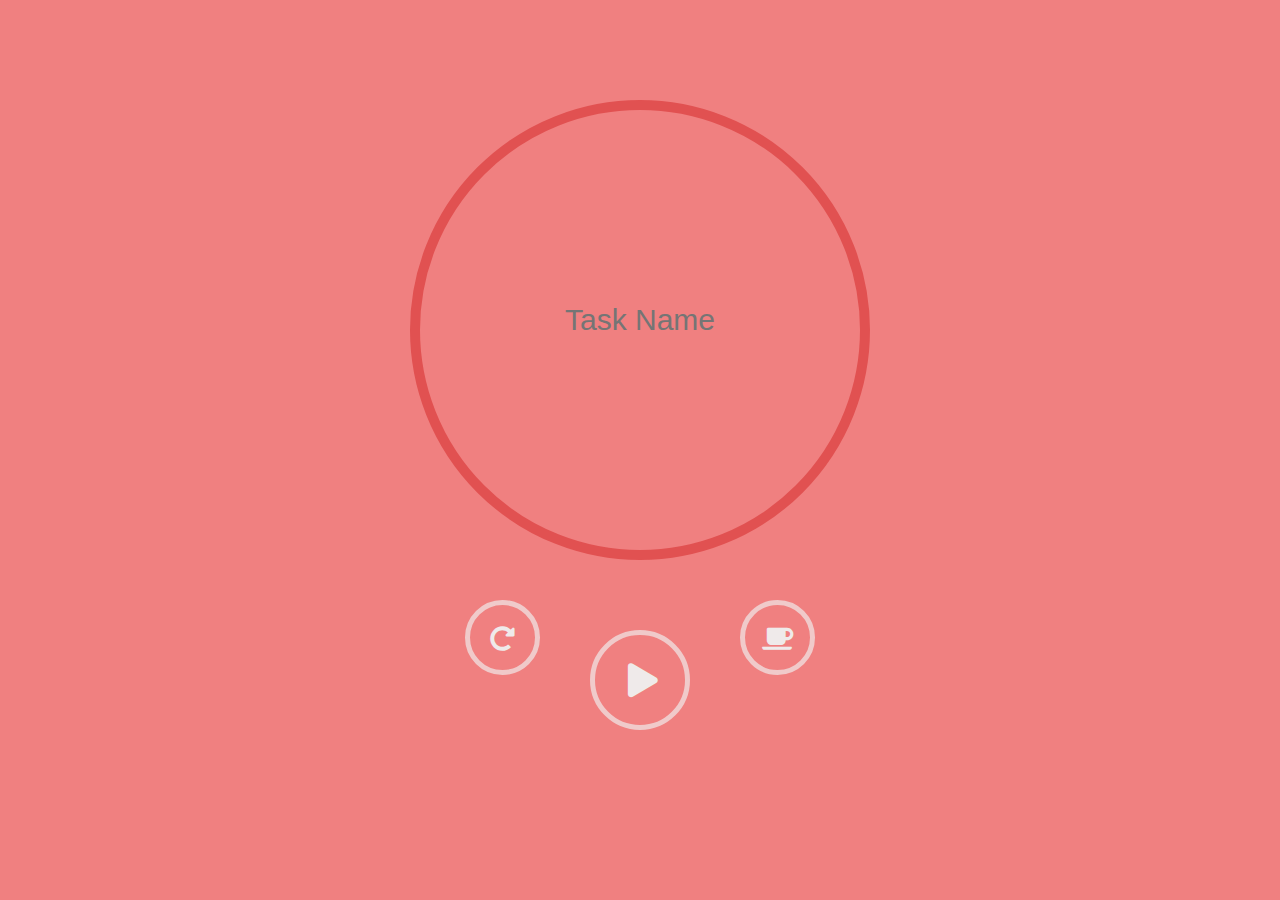
<file: Timer/index.html>
<!DOCTYPE html>
<html lang="en">
<head>
    <meta charset="UTF-8">
    <meta name="viewport" content="width=device-width, initial-scale=1.0">
    <meta name="author" content="codeblogger">
    <meta name="keywords" content="pomodoro timer,pomodoro,work timer">
    <meta http-equiv="X-UA-Compatible" content="ie=edge">
    <title>Pomodoro</title>

    <link rel="stylesheet" href="https://use.fontawesome.com/releases/v5.8.2/css/all.css"> <!-- Fontawesome -->
    <link rel="stylesheet" href="https://stackpath.bootstrapcdn.com/bootstrap/4.3.1/css/bootstrap.min.css"> <!-- Bootstrap -->
    <script src="https://code.jquery.com/jquery-3.4.1.js"></script> <!-- JQuery -->

    <link rel="stylesheet" href="./css/style.css">
    
    
</head>
<body>

    <div class="container">
        <div class="clock_box">
            <div class="clock">
                
                    <svg
                        class="progress-ring"
                        width="500"
                        height="500">
                        <circle
                        class="clock_circle"
                        stroke="#EFEAEA"
                        stroke-width="10"
                        fill="transparent"
                        r="225"
                        cx="250"
                        cy="250"
                        />
                        <circle  />
                    </svg>
                    <div class="back_circle"></div>
                <div class="clock_text" >
                    <input class="pomodoro_name" placeholder="Task Name"/>
                    <p class="timer"></p>
                </div>

            </div>
            <div class="clock_button">
                <div class="smallCircle reload">
                    <i class="fas fa-redo-alt"></i>
                </div>
                <div id="play_stop" class="bigCircle play_stop">
                    <i style="display:block; margin-left: 22px" id="play" class="fas fa-play"></i>
                    <i style="display:none; margin-left: 20px" id="stop" class="fas fa-pause"></i>
                </div>
                <div class="smallCircle info" data-toggle="modal" data-target=".bd-example-modal-sm" tabindex="-1">
                    <i class="fas fa-coffee" id="play"></i>
                </div>
                  </div>
            </div>
        </div>
    </div>
      
    <script src="https://code.jquery.com/jquery-3.3.1.slim.min.js"></script>
    <script src="https://cdnjs.cloudflare.com/ajax/libs/popper.js/1.14.7/umd/popper.min.js"></script>
    <script src="https://stackpath.bootstrapcdn.com/bootstrap/4.3.1/js/bootstrap.min.js"></script>
    <script src="./js/main.js"></script>

</body>
</html>
</file>
<file: Timer/css/style.css>
body {
    background-color: lightcoral;
    width: 100%;
    height: 100vh; }
    body .container {
      position: relative; }
      body .container .clock_box {
        position: relative;
        top: 5rem;
        width: 500px;
        height: 700px;
        margin: 0 auto; }
        body .container .clock_box .clock {
          width: 500px;
          height: 500px;
          background: transparent;
          position: relative;
          margin-bottom: 20px; }
          body .container .clock_box .clock .back_circle {
            width: 460px;
            height: 460px;
            background: transparent;
            border: 10px solid #e15151;
            position: absolute;
            top: 50%;
            left: 50%;
            transform: translate(-50%, -50%);
            border-radius: 50%;
            z-index: -1; }
          body .container .clock_box .clock .clock_circle {
            transition: 0.35s stroke-dashoffset;
            -webkit-transform: rotate(-90deg);
            transform: rotate(-90deg);
            -webkit-transform-origin: 50% 50%;
            transform-origin: 50% 50%; }
          body .container .clock_box .clock .clock_text {
            position: absolute;
            top: 50%;
            left: 50%;
            transform: translate(-50%, -50%);
            text-align: center;
            line-height: 60px;
            color: #efeaea; }
            body .container .clock_box .clock .clock_text .pomodoro_name {
              font-size: 30px;
              background: none;
              border: none;
              text-align: center;
              color: #efeaea;
              outline: none; }
              body .container .clock_box .clock .clock_text .pomodoro_name ::placeholder {
                color: #efeaea; }
            body .container .clock_box .clock .clock_text .timer {
              font-size: 100px; }
        body .container .clock_box .clock_button {
          position: relative; }
          body .container .clock_box .clock_button .smallCircle {
            width: 75px;
            height: 75px;
            background: transparent;
            border-radius: 50%;
            border: 5px solid rgba(239, 234, 234, 0.7);
            cursor: pointer; }
            body .container .clock_box .clock_button .smallCircle i {
              font-size: 25px;
              transition: .5s; }
            body .container .clock_box .clock_button .smallCircle:hover i {
              font-size: 30px; }
          body .container .clock_box .clock_button .reload {
            position: absolute;
            left: 15%; }
            body .container .clock_box .clock_button .reload:hover {
              border: 5px solid #efeaea; }
          body .container .clock_box .clock_button .info {
            position: absolute;
            left: 70%; }
          body .container .clock_box .clock_button .bigCircle {
            position: absolute;
            width: 100px;
            height: 100px;
            top: 30px;
            left: 50%;
            transform: translateX(-50%);
            background: transparent;
            border-radius: 50%;
            border: 5px solid rgba(239, 234, 234, 0.7);
            cursor: pointer; }
            body .container .clock_box .clock_button .bigCircle i {
              margin-left: 5px;
              font-size: 34px;
              transition: .5s; }
            body .container .clock_box .clock_button .bigCircle:hover i {
              font-size: 39px; }
          body .container .clock_box .clock_button .fas {
            position: relative;
            top: 50%;
            left: 50%;
            transform: translate(-50%, -50%);
            color: #efeaea; }
</file>
